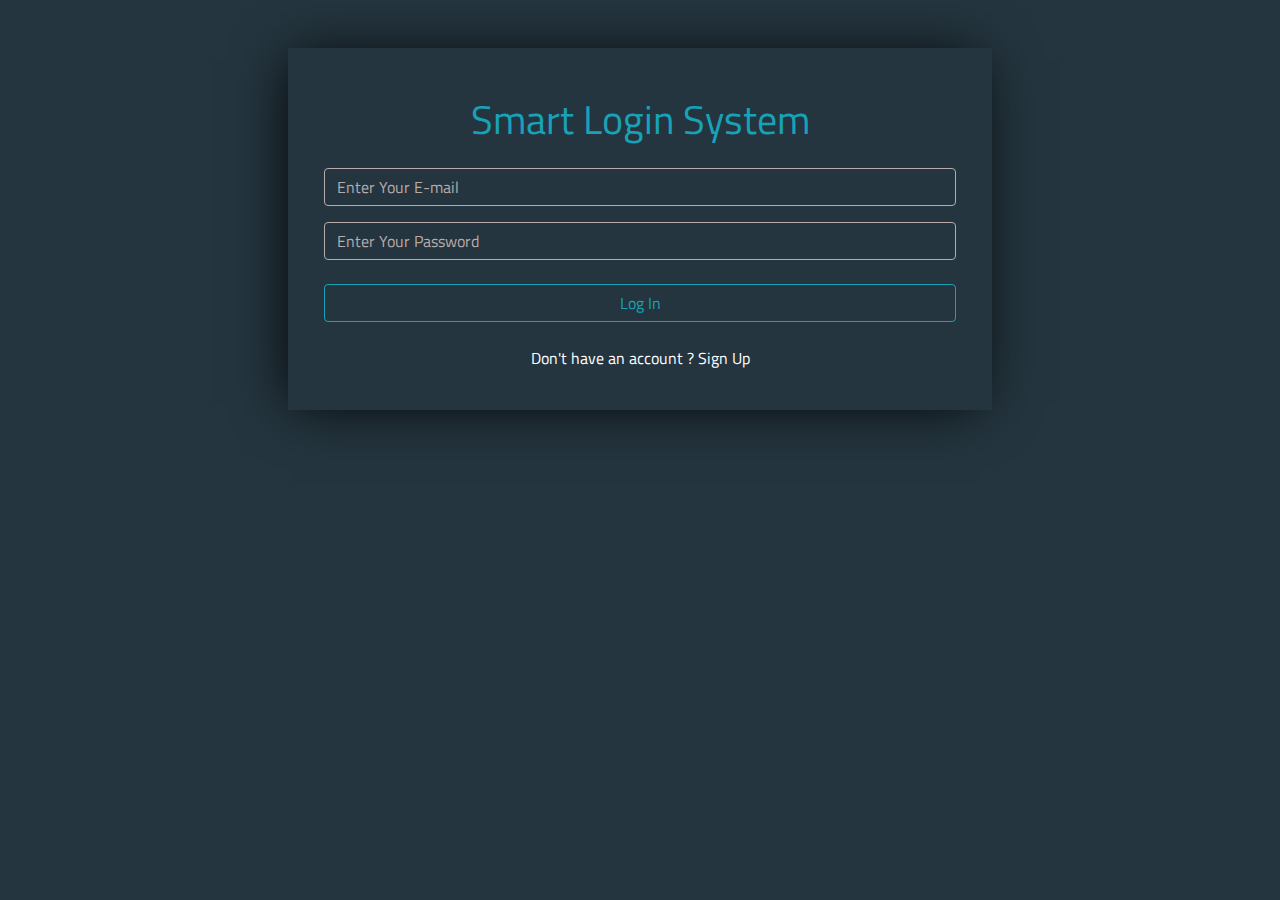
<file: Smart Login System/login/index.html>
<!DOCTYPE html>
<html lang="en">
<head>
    <meta charset="UTF-8">
    <meta name="viewport" content="width=device-width, initial-scale=1.0">
    <link href="css/all.min.css" rel="stylesheet">
    <link href="css/bootstrap.min.css" rel="stylesheet">
    <link href="css/style.css" rel="stylesheet">
   
    <link rel="preconnect" href="https://fonts.googleapis.com" />
    <link rel="preconnect" href="https://fonts.gstatic.com" crossorigin />
    <link
      href="https://fonts.googleapis.com/css2?family=Open+Sans:wght@300;400;500;600;700;800&family=Poppins:wght@400;500;600;700;800;900&family=Titillium+Web:ital,wght@0,200;0,300;0,400;0,600;1,200;1,300;1,400;1,600&display=swap"
      rel="stylesheet"
    />
    <title>Sign In</title>
</head>
<body>
    <div class="container mt-5">
        <div class="content text-center p-4">
            <h1 class="my-4">Smart Login System</h1>
            <input type="email" class="form-control mb-3" placeholder="Enter Your E-mail" id="userEmail">
            <input type="password" class="form-control mb-4" placeholder="Enter Your Password" id="userPassword">
            <p id="textShown"></p>
            <button class="btn form-control mb-4" id="login" onclick="userLogin()">Log In</button>
            <p class="text-white">Don't have an account ? <a href="../signup/index.html">Sign Up</a></p>
        </div>
    </div>
    <script src="js/bootstrap.bundle.min.js"></script>
    <script src="js/main.js"></script>
</body>
</html>
</file>
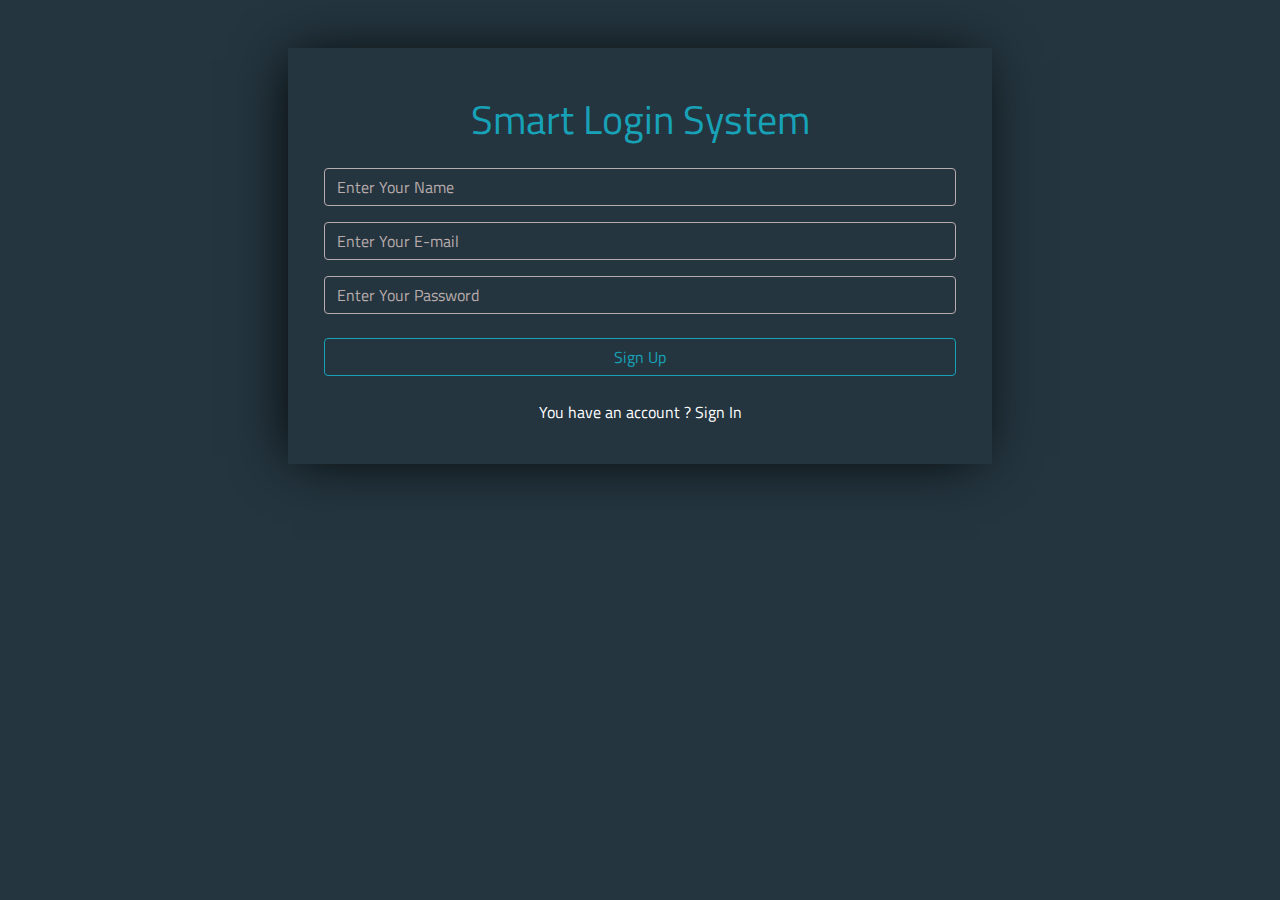
<file: Smart Login System/signup/index.html>
<!DOCTYPE html>
<html lang="en">
<head>
    <meta charset="UTF-8">
    <meta name="viewport" content="width=device-width, initial-scale=1.0">
    <link href="css/all.min.css" rel="stylesheet">
    <link href="css/bootstrap.min.css" rel="stylesheet">
    <link href="css/style.css" rel="stylesheet">
    <link rel="preconnect" href="https://fonts.googleapis.com" />
    <link rel="preconnect" href="https://fonts.gstatic.com" crossorigin />
    <link
      href="https://fonts.googleapis.com/css2?family=Open+Sans:wght@300;400;500;600;700;800&family=Poppins:wght@400;500;600;700;800;900&family=Titillium+Web:ital,wght@0,200;0,300;0,400;0,600;1,200;1,300;1,400;1,600&display=swap"
      rel="stylesheet"
    />
    <title>Sign Up</title>
</head>
<body>
    <div class="container mt-5">
        <div class="content text-center p-4 mx-auto">
            <h1 class="my-4">Smart Login System</h1>
            <input type="text" class="form-control mb-3 m-auto" placeholder="Enter Your Name" id="username">
            <input type="email" class="form-control mb-3 m-auto" placeholder="Enter Your E-mail" id="userEmail">
            <input type="password" class="form-control mb-4 m-auto" placeholder="Enter Your Password" id="userPassword">
            <p id="textShown"></p>
            <button class="btn form-control mb-4" id="signup" onclick="addAccount()">Sign Up</button>
            <p class="text-white">You have an account ? <a href="../login/index.html">Sign In</a></p>
        </div>
    </div>
    <script src="js/bootstrap.bundle.min.js"></script>
    <script src="js/main.js"></script>
</body>
</html>
</file>
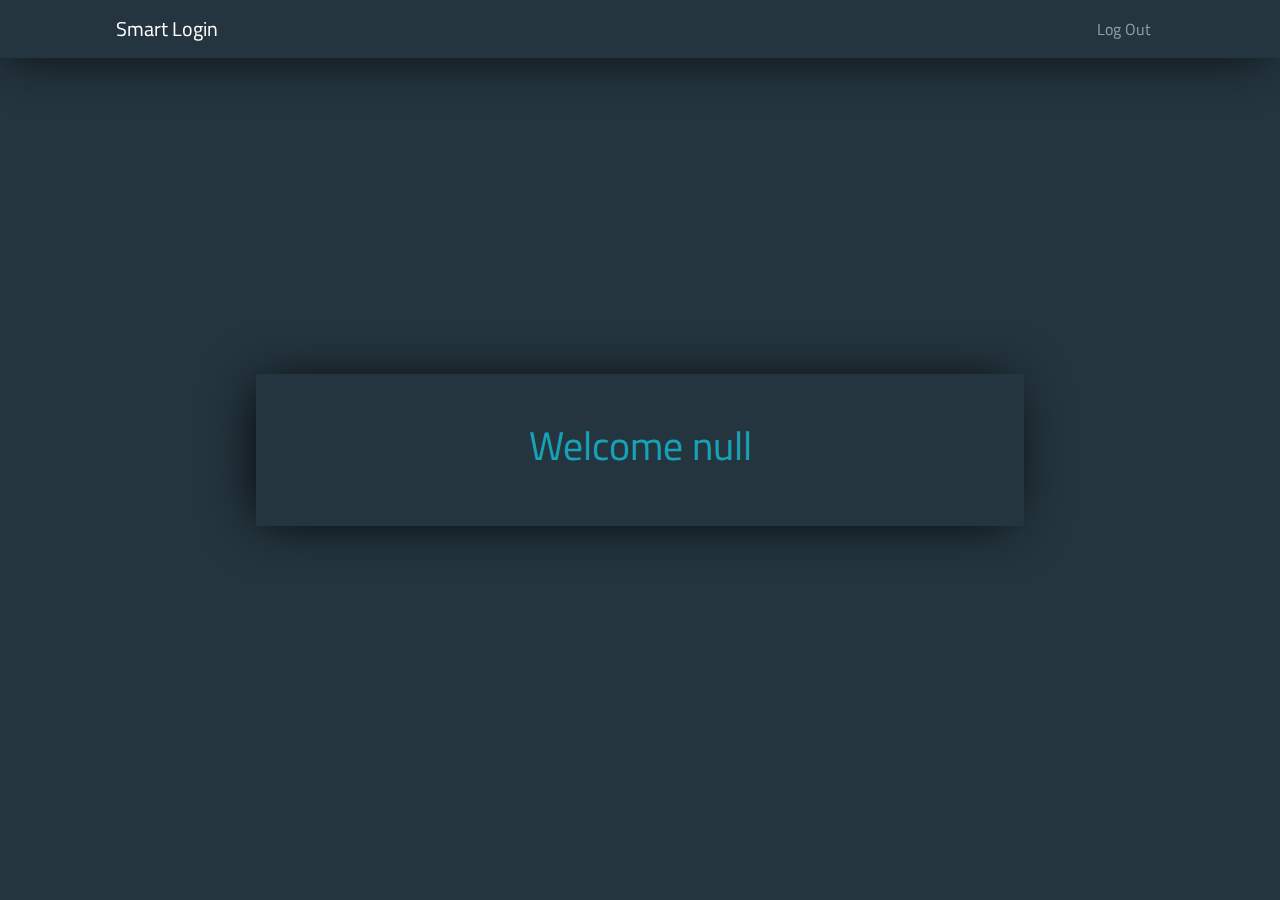
<file: Smart Login System/site/index.html>
<!DOCTYPE html>
<html lang="en">
<head>
    <meta charset="UTF-8">
    <meta name="viewport" content="width=device-width, initial-scale=1.0">
    <link href="css/all.min.css" rel="stylesheet">
    <link href="css/bootstrap.min.css" rel="stylesheet">
    <link href="css/style.css" rel="stylesheet">
   
    <link rel="preconnect" href="https://fonts.googleapis.com" />
    <link rel="preconnect" href="https://fonts.gstatic.com" crossorigin />
    <link
      href="https://fonts.googleapis.com/css2?family=Open+Sans:wght@300;400;500;600;700;800&family=Poppins:wght@400;500;600;700;800;900&family=Titillium+Web:ital,wght@0,200;0,300;0,400;0,600;1,200;1,300;1,400;1,600&display=swap"
      rel="stylesheet"
    />
    <title>Home</title>
</head>
<body>
    <nav class="navbar navbar-expand-lg bg-body-tertiary p-2 fixed-top shadow-sm">
        <div class="container-fluid">
          <a class="navbar-brand ms-5 ps-5 text-white" href="#">Smart Login</a>
       
          
            <ul class="navbar-nav ms-auto ">
              <li class="nav-item">
                <a class="nav-link  me-5 text-grey btn" aria-current="page" href="../login/index.html">Log Out</a>
              </li>
            </ul>
          </div>
        </div>
      </nav>

      <div class="cont d-flex align-items-center ">
        <div class="content text-center my-5 mx-auto">
          <h1 class="py-5 heading" id="heading"></h1>
        </div>
      </div>

      <script src="js/bootstrap.bundle.min.js"></script>
      <script src="js/main.js"></script> 
      
</body>
</html>
</file>
<file: Smart Login System/login/css/style.css>
body{
    background-color: #24353F;
    font-family: 'Titillium Web', sans-serif;
}
.container{
    background-color: #24353F !important;
    box-shadow: -5px 2px 54px -9px rgb(0 0 0) !important;
    width: 55% !important;
}

h1{
    color: #17A2B8;
}

input{
    width: 100% !important;
    margin: auto !important;
    background-color: transparent !important;
    border: rgb(184, 171, 171) solid 1px !important;
    color: white !important;
    
}

input::placeholder{
    color: rgb(184, 171, 171) !important;
}
button{
    width: 100% !important;
    margin: auto !important;
    background-color: transparent !important;
    border: #17A2B8 solid 1px !important;
    color: #17A2B8 !important;
    transition: all 0.7s;
}

button:hover{
    background-color: #17A2B8 !important;
    color: white !important;
}
a{
    text-decoration: none;
    color: white;
    transition: all 0.7s;
}

a:hover{
    text-decoration: underline;
    cursor: pointer;
    color: white;
}
</file>
<file: Smart Login System/signup/css/style.css>
body{
    background-color: #24353F;
    font-family: 'Titillium Web', sans-serif;
}
.container{
    background-color: #24353F !important;
    box-shadow: -5px 2px 54px -9px rgb(0 0 0) !important;
    width: 55% !important;
}

h1{
    color: #17A2B8;
}

input{
    width: 100% !important;
    margin: auto !important;
    background-color: transparent !important;
    border: rgb(184, 171, 171) solid 1px !important;
    color: white !important;
    
    
}

input::placeholder{
    color: rgb(184, 171, 171) !important;
}
button{
    width: 100% !important;
    margin: auto !important;
    background-color: transparent !important;
    border: #17A2B8 solid 1px !important;
    color: #17A2B8 !important;
    transition: all 0.7s;
}

button:hover{
    background-color: #17A2B8 !important;
    color: white !important;
}
a{
    text-decoration: none;
    color: white;
    transition: all 0.7s;
}

a:hover{
    text-decoration: underline;
    cursor: pointer;
    color: white;
}
</file>
<file: Smart Login System/site/css/style.css>
body{
    background-color: #24353F;
    font-family: 'Titillium Web', sans-serif;
}

.navbar{
    background-color: #24353F !important;
    box-shadow: -5px 2px 54px -9px rgb(0 0 0) !important;
}

.text-grey{
    color: #FFFFFF80;
}
.nav-link{
    margin-right: 100px !important;
    transition: all 0.7s !important;
}

.nav-link:hover{
    background-color: rgb(255, 136, 0);
    color: white;
}
.cont
{
    position: absolute;
    left: 0;
    right: 0;
    top: 50%;
    transform: translateY(-50%);
}

.content{
    background-color: #24353F !important;
    box-shadow: -5px 2px 54px -9px rgb(0 0 0) !important;
    width: 60% !important;
}
.heading{
    color: #17A2B8;
}
</file>
